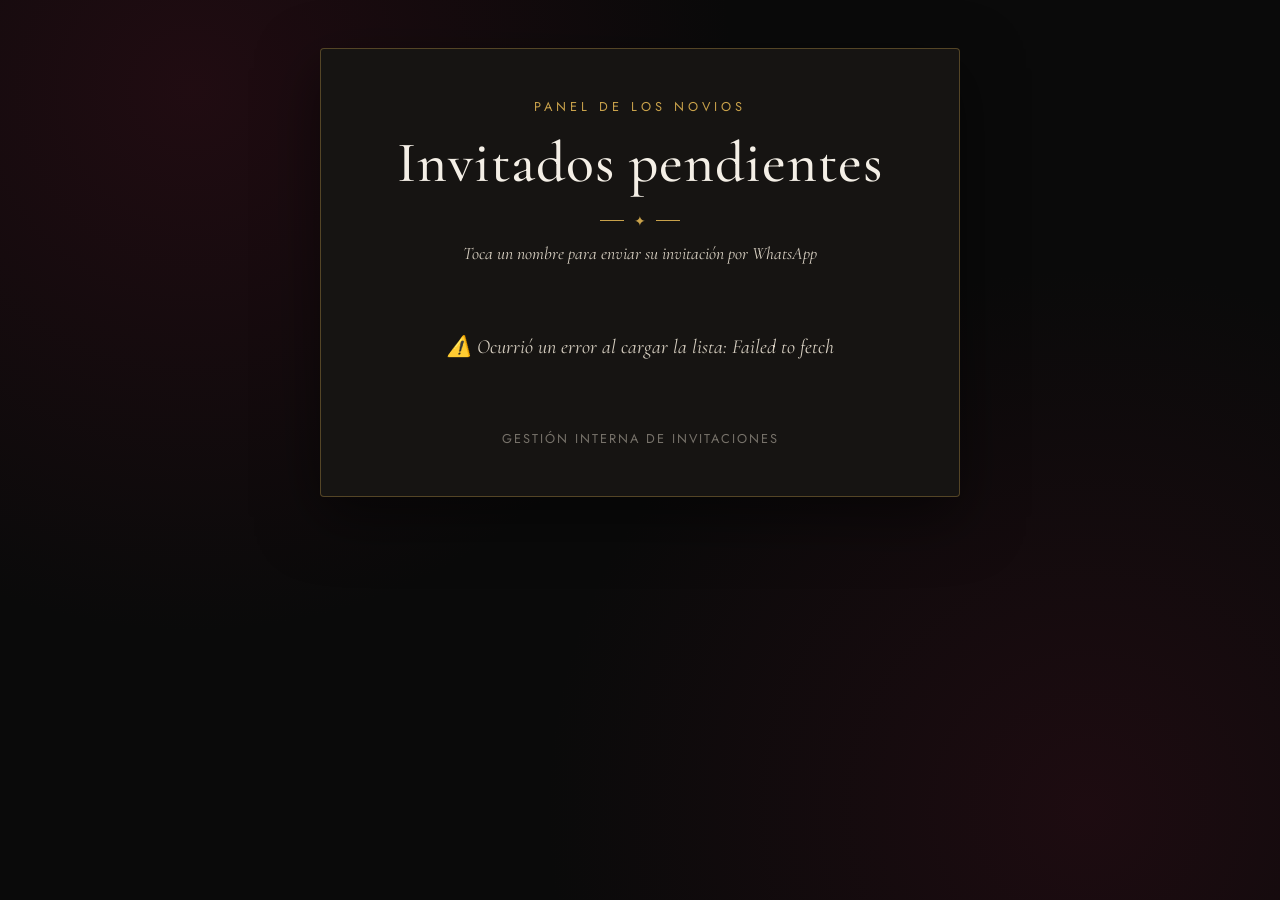
<file: Envios/envios.html>
<!DOCTYPE html>
<html lang="es">
<head>
<meta charset="UTF-8">
<meta name="viewport" content="width=device-width, initial-scale=1.0">
<title>Panel de Invitaciones — Nuestra Boda</title>
<link rel="stylesheet" href="stylesenvios.css">
<link rel="icon" type="image/png" href="../images/isotipoSyN.ico">
<link href="https://fonts.googleapis.com/css2?family=Cormorant+Garamond:wght@400;500;600&family=Jost:wght@300;400;500&display=swap" rel="stylesheet">
</head>
<body>

  <main class="contenedor">
    <header class="encabezado">
      <p class="etiqueta">Panel de los novios</p>
      <h1 class="titulo">Invitados pendientes</h1>
      <div class="linea-decorativa"></div>
      <p class="instruccion">Toca un nombre para enviar su invitación por WhatsApp</p>
    </header>

    <section id="estado-carga" class="estado-carga">
      <div class="spinner"></div>
      <p>Cargando lista de invitados...</p>
    </section>

    <section id="lista-invitados" class="lista-invitados"></section>

    <section id="estado-vacio" class="estado-vacio oculto">
      <p>✦ Todos los invitados ya fueron contactados ✦</p>
    </section>

    <footer class="pie">
      <p>Gestión interna de invitaciones</p>
    </footer>
  </main>

  <!-- Modal de confirmación -->
  <div id="modal-overlay" class="modal-overlay oculto">
    <div class="modal-caja">
      <p class="modal-etiqueta">Confirmar envío</p>
      <h2 class="modal-nombre" id="modal-nombre">Nombre del invitado</h2>
      <div class="linea-decorativa modal-linea"></div>
      <p class="modal-texto">¿Deseas enviar la invitación de WhatsApp a esta persona? Una vez enviada, quedará marcada como contactada.</p>
      <div class="modal-botones">
        <button id="modal-cancelar" class="boton-modal boton-cancelar">Cancelar</button>
        <button id="modal-confirmar" class="boton-modal boton-confirmar">Sí, enviar</button>
      </div>
    </div>
  </div>

  <script src="app.js"></script>
</body>
</html>
</file>
<file: Envios/stylesenvios.css>
* {
  margin: 0;
  padding: 0;
  box-sizing: border-box;
}

:root {
  /* --- Colores --- */
  --color-black:        #0a0a0a;
  --color-black-soft:   #161412;
  --color-burgundy:     #4a0f20;
  --color-burgundy-soft:#6e1b30;
  --color-gold:         #c9a24b;
  --color-gold-light:   #e8d9b5;
  --color-ivory:        #f4efe6;
  --color-ivory-dim:    #d8d0c2;

  /* --- Tipografía --- */
  --font-display: 'Cormorant Garamond', serif;
  --font-body:    'Jost', sans-serif;

  --fs-display-xl: clamp(3rem, 9vw, 6.5rem);
  --fs-display-lg: clamp(2.2rem, 6vw, 3.6rem);
  --fs-display-md: clamp(1.4rem, 3vw, 1.9rem);
  --fs-body-lg:    clamp(1.05rem, 2vw, 1.25rem);
  --fs-body-md:    1.2rem;
  --fs-body-sm:    1.1rem;

  /* --- Espaciado y layout --- */
  --section-padding-inline: clamp(1.5rem, 6vw, 4rem);
  --content-max-width: 640px;
  --hairline-color: var(--color-gold);
}

body {
  font-family: var(--font-body);
  background: var(--color-black);
  background-image:
    radial-gradient(circle at 15% 10%, rgba(74, 15, 32, 0.35) 0%, transparent 40%),
    radial-gradient(circle at 85% 90%, rgba(74, 15, 32, 0.3) 0%, transparent 40%);
  min-height: 100vh;
  display: flex;
  justify-content: center;
  align-items: flex-start;
  padding: 48px var(--section-padding-inline);
  color: var(--color-ivory);
}

.contenedor {
  max-width: var(--content-max-width);
  width: 100%;
  background: var(--color-black-soft);
  border: 1px solid rgba(201, 162, 75, 0.35);
  border-radius: 4px;
  padding: 48px clamp(24px, 5vw, 48px);
  box-shadow: 0 20px 60px rgba(0, 0, 0, 0.5);
}

.encabezado {
  text-align: center;
  margin-bottom: 40px;
}

.etiqueta {
  font-family: var(--font-body);
  font-size: 0.8rem;
  letter-spacing: 4px;
  text-transform: uppercase;
  color: var(--color-gold);
  margin-bottom: 12px;
  font-weight: 400;
}

.titulo {
  font-family: var(--font-display);
  font-size: var(--fs-display-lg);
  color: var(--color-ivory);
  font-weight: 500;
  letter-spacing: 1px;
}

.linea-decorativa {
  width: 80px;
  height: 1px;
  background: var(--hairline-color);
  margin: 22px auto;
  position: relative;
}

.linea-decorativa::before {
  content: '✦';
  position: absolute;
  top: 50%;
  left: 50%;
  transform: translate(-50%, -50%);
  background: var(--color-black-soft);
  color: var(--color-gold);
  padding: 0 10px;
  font-size: 0.85rem;
}

.instruccion {
  font-size: var(--fs-body-sm);
  color: var(--color-ivory-dim);
  font-style: italic;
  font-family: var(--font-display);
}

.lista-invitados {
  display: flex;
  flex-direction: column;
  gap: 14px;
}

.tarjeta-invitado {
  background: linear-gradient(to right, rgba(74, 15, 32, 0.25), rgba(74, 15, 32, 0.08));
  border: 1px solid rgba(201, 162, 75, 0.3);
  border-radius: 2px;
  padding: 20px 28px;
  cursor: pointer;
  text-align: center;
  transition: all 0.35s ease;
  position: relative;
}

.tarjeta-invitado::after {
  content: '';
  position: absolute;
  inset: 0;
  border: 1px solid transparent;
  transition: border-color 0.35s ease;
  pointer-events: none;
}

.tarjeta-invitado:hover {
  background: linear-gradient(to right, rgba(110, 27, 48, 0.4), rgba(110, 27, 48, 0.15));
  transform: translateY(-2px);
}

.tarjeta-invitado:hover::after {
  border-color: var(--color-gold);
}

.tarjeta-invitado.enviando {
  opacity: 0.55;
  pointer-events: none;
}

.tarjeta-invitado.enviada {
  opacity: 0.4;
  pointer-events: none;
  background: rgba(255, 255, 255, 0.02);
  border-color: rgba(201, 162, 75, 0.15);
}

.tarjeta-invitado.enviada .nombre-invitado::after {
  content: ' ✓ Enviada';
  font-family: var(--font-body);
  font-size: 0.75rem;
  color: var(--color-gold);
  letter-spacing: 1px;
  vertical-align: middle;
}

.nombre-invitado {
  font-family: var(--font-display);
  font-size: var(--fs-display-md);
  color: var(--color-gold-light);
  font-weight: 500;
  letter-spacing: 0.5px;
}

.estado-carga, .estado-vacio {
  text-align: center;
  padding: 30px 0;
  color: var(--color-ivory-dim);
  font-family: var(--font-display);
  font-style: italic;
  font-size: var(--fs-body-lg);
}

.spinner {
  width: 32px;
  height: 32px;
  border: 2px solid rgba(201, 162, 75, 0.25);
  border-top-color: var(--color-gold);
  border-radius: 50%;
  margin: 0 auto 16px;
  animation: girar 0.9s linear infinite;
}

@keyframes girar {
  to { transform: rotate(360deg); }
}

.oculto {
  display: none;
}

.pie {
  text-align: center;
  margin-top: 40px;
  font-size: 0.8rem;
  letter-spacing: 2px;
  text-transform: uppercase;
  color: rgba(216, 208, 194, 0.5);
}

/* ---------- Modal ---------- */

.modal-overlay {
  position: fixed;
  inset: 0;
  background: rgba(10, 10, 10, 0.75);
  backdrop-filter: blur(3px);
  display: flex;
  align-items: center;
  justify-content: center;
  z-index: 100;
  padding: 20px;
  animation: aparecer 0.25s ease;
}

.modal-overlay.oculto {
  display: none;
}

@keyframes aparecer {
  from { opacity: 0; }
  to { opacity: 1; }
}

.modal-caja {
  background: var(--color-black-soft);
  border: 1px solid var(--color-gold);
  border-radius: 4px;
  max-width: 420px;
  width: 100%;
  padding: 40px 32px;
  text-align: center;
  box-shadow: 0 25px 70px rgba(0, 0, 0, 0.6);
  animation: subir 0.3s ease;
}

@keyframes subir {
  from { transform: translateY(15px); opacity: 0; }
  to { transform: translateY(0); opacity: 1; }
}

.modal-etiqueta {
  font-size: 0.75rem;
  letter-spacing: 3px;
  text-transform: uppercase;
  color: var(--color-gold);
  margin-bottom: 10px;
}

.modal-nombre {
  font-family: var(--font-display);
  font-size: var(--fs-display-md);
  color: var(--color-ivory);
  font-weight: 500;
}

.modal-linea {
  margin: 18px auto;
}

.modal-texto {
  font-size: var(--fs-body-sm);
  color: var(--color-ivory-dim);
  line-height: 1.6;
  margin-bottom: 28px;
}

.modal-botones {
  display: flex;
  gap: 12px;
  justify-content: center;
}

.boton-modal {
  font-family: var(--font-body);
  font-size: 0.85rem;
  letter-spacing: 1px;
  text-transform: uppercase;
  padding: 12px 22px;
  border-radius: 2px;
  cursor: pointer;
  transition: all 0.25s ease;
  border: 1px solid transparent;
  flex: 1;
}

.boton-cancelar {
  background: transparent;
  border-color: rgba(216, 208, 194, 0.3);
  color: var(--color-ivory-dim);
}

.boton-cancelar:hover {
  border-color: var(--color-ivory-dim);
  color: var(--color-ivory);
}

.boton-confirmar {
  background: var(--color-burgundy);
  border-color: var(--color-burgundy);
  color: var(--color-gold-light);
}

.boton-confirmar:hover {
  background: var(--color-burgundy-soft);
  border-color: var(--color-gold);
}

.boton-modal:disabled {
  opacity: 0.5;
  pointer-events: none;
}

@media (max-width: 480px) {
  .modal-botones { flex-direction: column; }
}
</file>
